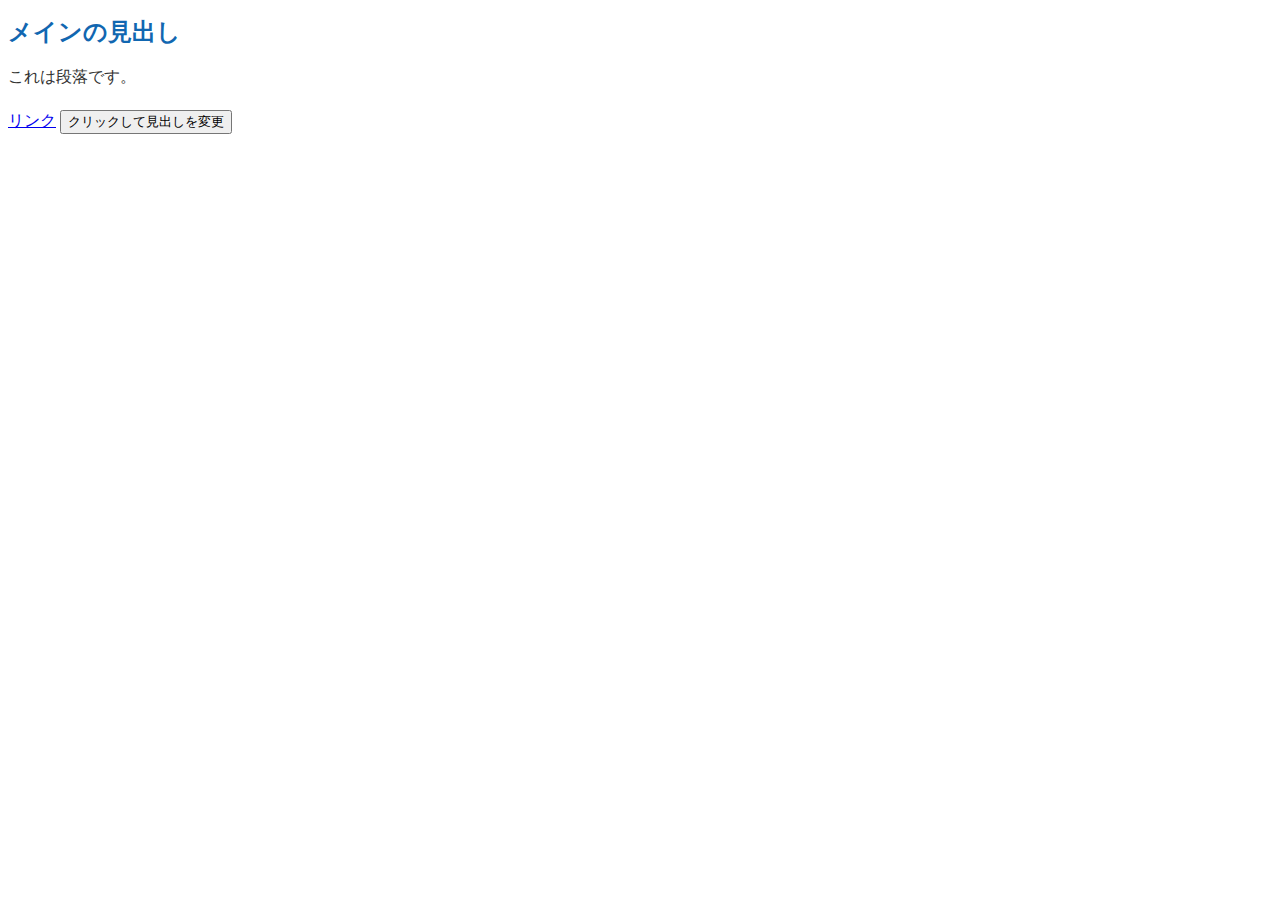
<file: ex99_handson/index.html>
<!DOCTYPE html>
<html>
  <head>
    <title>ページのタイトル</title>
    <!-- CSSの読み込み -->
    <link rel="stylesheet" type="text/css" href="style.css" />
  </head>
  <body>
    <h1 id="main-heading">メインの見出し</h1>
    <p>これは段落です。</p>
    <a href="https://www.example.com">リンク</a>
    <button onclick="{changeHeading()}">クリックして見出しを変更</button>

    <!-- JavaScriptの読み込み -->
    <script src="script.js"></script>
  </body>
</html>
</file>
<file: ex99_handson/style.css>
body {
  font-family: Arial, sans-serif;
  color: #333;
}

h1 {
  color: #1167b1;
  font-size: 24px;
}

p {
  line-height: 1.6;
  margin-bottom: 20px;
}
</file>
